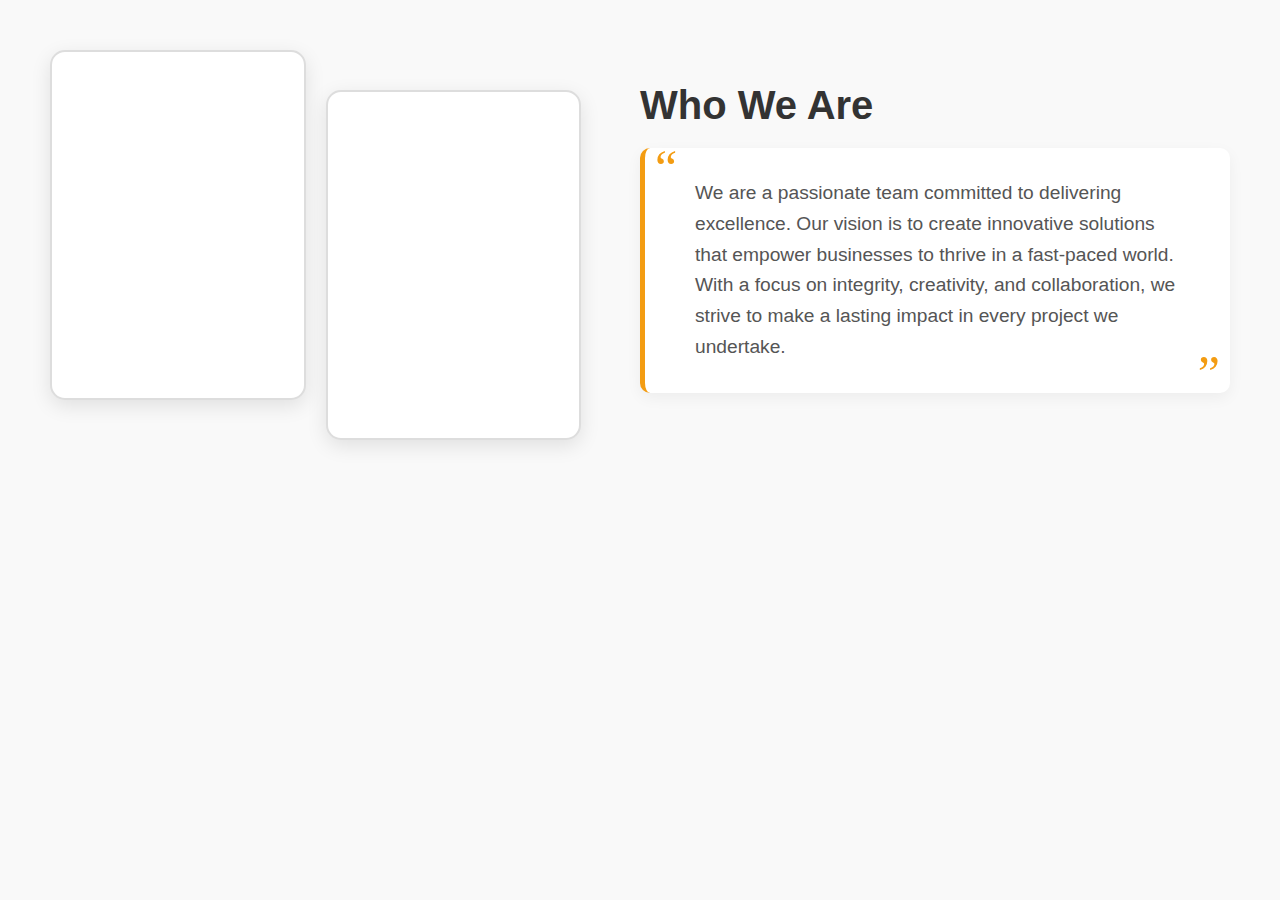
<file: demo.html>
<!DOCTYPE html>
<html lang="en">

<head>
    <meta charset="UTF-8" />
    <meta name="viewport" content="width=device-width, initial-scale=1" />
    <title>Who We Are</title>
    <style>
        * {
            box-sizing: border-box;
        }

        body {
            font-family: 'Arial', sans-serif;
            margin: 0;
            padding: 0;
            background-color: #f9f9f9;
        }

        .section {
            display: flex;
            justify-content: space-between;
            align-items: flex-start;
            padding: 50px;
            flex-wrap: wrap;
            gap: 30px;
        }

        /* Animated Frames Container */
        .frames {
            display: grid;
            grid-template-columns: repeat(auto-fill, minmax(220px, 1fr));
            gap: 20px;
            width: 45%;
            height: 350px;
            animation: fadeIn 1.2s ease-in-out;
        }

        /* Frame Card Design */
        .frame {
            background-color: #fff;
            border: 2px solid #ddd;
            border-radius: 15px;
            box-shadow: 0 6px 20px rgba(0, 0, 0, 0.1);
            overflow: hidden;
            transition: transform 0.3s ease, box-shadow 0.3s ease;
            cursor: pointer;
        }

        /* Zig-zag effect: move every 2nd frame down */
        .frame:nth-child(2n) {
            transform: translateY(40px);
        }

        .frame:hover {
            transform: translateY(calc(-10px + 40px)) scale(1.03);
            box-shadow: 0 12px 25px rgba(0, 0, 0, 0.15);
        }

        .frame img {
            width: 100%;
            height: 150px;
            object-fit: cover;
            border-bottom: 1px solid #eee;
        }

        .frame .content {
            padding: 15px;
            text-align: center;
            font-size: 1rem;
            color: #333;
        }

        /* Text Section */
        .text-container {
            width: 50%;
            animation: fadeInRight 1s ease-in-out;
        }

        .text-container h2 {
            font-size: 2.5rem;
            color: #333;
            margin-bottom: 20px;
        }

        .quote-text {
            font-size: 1.2rem;
            line-height: 1.6;
            color: #555;
            position: relative;
            padding: 30px 50px;
            background-color: #fff;
            border-left: 5px solid #f39c12;
            border-radius: 10px;
            box-shadow: 0 5px 15px rgba(0, 0, 0, 0.05);
        }

        .quote-text::before,
        .quote-text::after {
            font-size: 50px;
            color: #f39c12;
            position: absolute;
            font-family: serif;
        }

        .quote-text::before {
            content: "“";
            top: -20px;
            left: 10px;
        }

        .quote-text::after {
            content: "”";
            bottom: -20px;
            right: 10px;
        }

        /* Animations */
        @keyframes fadeIn {
            0% {
                opacity: 0;
                transform: translateY(30px);
            }

            100% {
                opacity: 1;
                transform: translateY(0);
            }
        }

        @keyframes fadeInRight {
            0% {
                opacity: 0;
                transform: translateX(40px);
            }

            100% {
                opacity: 1;
                transform: translateX(0);
            }
        }

        /* Responsive */
        @media (max-width: 1024px) {
            .section {
                flex-direction: column;
                align-items: center;
            }

            .frames,
            .text-container {
                width: 100%;
            }

            .frames {
                grid-template-columns: repeat(auto-fill, minmax(200px, 1fr));
            }

            /* Reset transform on smaller screens for better stacking */
            .frame:nth-child(2n) {
                transform: translateY(0);
            }
        }
    </style>
</head>

<body>
    <div class="section">
        <!-- Frames -->
        <div class="frames">
            <div class="frame">
                <!-- <img src="https://via.placeholder.com/300x150" alt="Frame 1" /> -->
            </div>
            <div class="frame">
                <!-- <img src="https://via.placeholder.com/300x150" alt="Frame 2" /> -->
            </div>
        </div>

        <!-- Text Section -->
        <div class="text-container">
            <h2>Who We Are</h2>
            <p class="quote-text">
                We are a passionate team committed to delivering excellence. Our vision is to create innovative
                solutions that empower businesses to thrive in a fast-paced world. With a focus on integrity,
                creativity,
                and collaboration, we strive to make a lasting impact in every project we undertake.
            </p>
        </div>
    </div>
</body>

</html>
</file>
